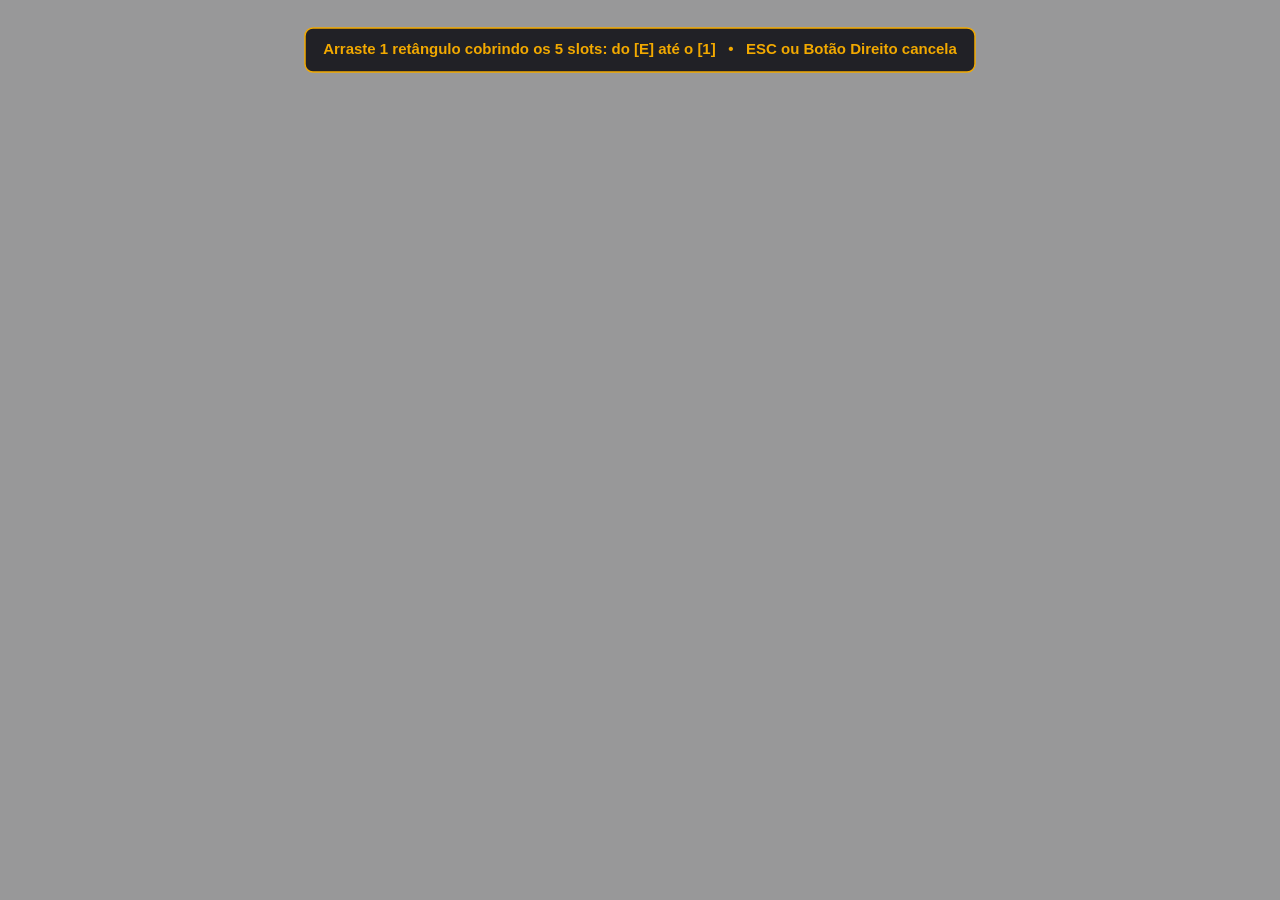
<file: out/selector.html>
<!DOCTYPE html>
<html lang="pt-BR">
<head>
  <meta charset="UTF-8" />
  <title>Selecionar Barra de Skills</title>
  <style>
    * {
      margin: 0;
      padding: 0;
      box-sizing: border-box;
      user-select: none;
    }
    html, body {
      width: 100vw;
      height: 100vh;
      overflow: hidden;
      background: transparent;
      cursor: crosshair;
      font-family: "Segoe UI", Arial, sans-serif;
    }
    canvas {
      display: block;
      width: 100vw;
      height: 100vh;
    }
  </style>
</head>
<body>
  <canvas id="overlay"></canvas>
  <script>
    const SLOTS = ["Ult (E)", "Peito (R)", "Elmo (D)", "Bota (F)", "Poção (1)"];
    const params = new URLSearchParams(window.location.search);
    const vx = parseInt(params.get("vx") || "0", 10);
    const vy = parseInt(params.get("vy") || "0", 10);
    const vw = parseInt(params.get("vw") || String(window.screen.width), 10);
    const vh = parseInt(params.get("vh") || String(window.screen.height), 10);

    const canvas = document.getElementById("overlay");
    const ctx = canvas.getContext("2d");

    let isDragging = false;
    let startX = 0;
    let startY = 0;
    let curX = 0;
    let curY = 0;

    function resize() {
      const dpr = window.devicePixelRatio || 1;
      canvas.width = Math.round(window.innerWidth * dpr);
      canvas.height = Math.round(window.innerHeight * dpr);
      ctx.setTransform(dpr, 0, 0, dpr, 0, 0);
      draw();
    }

    function draw() {
      const W = window.innerWidth;
      const H = window.innerHeight;
      ctx.clearRect(0, 0, W, H);

      // Escurece levemente a tela
      ctx.fillStyle = "rgba(10, 10, 14, 0.42)";
      ctx.fillRect(0, 0, W, H);

      // Instrução no topo
      ctx.save();
      ctx.fillStyle = "rgba(18, 18, 22, 0.88)";
      ctx.strokeStyle = "#f2a900";
      ctx.lineWidth = 1.5;
      const bannerW = 670;
      const bannerH = 44;
      const bx = Math.max(20, (W - bannerW) / 2);
      const by = 28;
      ctx.beginPath();
      ctx.roundRect(bx, by, bannerW, bannerH, 8);
      ctx.fill();
      ctx.stroke();

      ctx.fillStyle = "#f2a900";
      ctx.font = "bold 15px 'Segoe UI', sans-serif";
      ctx.textAlign = "center";
      ctx.textBaseline = "middle";
      ctx.fillText(
        "Arraste 1 retângulo cobrindo os 5 slots: do [E] até o [1]   •   ESC ou Botão Direito cancela",
        bx + bannerW / 2,
        by + bannerH / 2
      );
      ctx.restore();

      if (!isDragging) return;

      const x1 = Math.min(startX, curX);
      const y1 = Math.min(startY, curY);
      const x2 = Math.max(startX, curX);
      const y2 = Math.max(startY, curY);
      const w = x2 - x1;
      const h = y2 - y1;

      if (w < 4 || h < 4) return;

      // Deixa o interior 100% transparente/claro para enxergar nitidamente os ícones do Albion
      ctx.clearRect(x1, y1, w, h);

      // Borda externa dourada
      ctx.strokeStyle = "#f2a900";
      ctx.lineWidth = 2.5;
      ctx.strokeRect(x1, y1, w, h);

      if (w >= 50 && h >= 18) {
        const slotW = w / 5;
        for (let i = 0; i < 5; i++) {
          const sx1 = x1 + i * slotW;
          const sx2 = sx1 + slotW;

          if (i > 0) {
            ctx.save();
            ctx.strokeStyle = "#22c55e";
            ctx.lineWidth = 2;
            ctx.setLineDash([5, 4]);
            ctx.beginPath();
            ctx.moveTo(sx1, y1);
            ctx.lineTo(sx1, y2);
            ctx.stroke();
            ctx.restore();
          }

          // Área central onde o número branco é lido
          const cx1 = sx1 + slotW * 0.16;
          const cy1 = y1 + h * 0.24;
          const cw = slotW * 0.68;
          const ch = h * 0.52;
          ctx.strokeStyle = "rgba(0, 212, 255, 0.85)";
          ctx.lineWidth = 1.2;
          ctx.strokeRect(cx1, cy1, cw, ch);

          // Etiqueta de cada slot acima da barra
          const label = SLOTS[i];
          const lx = (sx1 + sx2) / 2;
          const ly = Math.max(16, y1 - 14);
          ctx.fillStyle = "rgba(0, 0, 0, 0.8)";
          ctx.fillRect(lx - 34, ly - 10, 68, 19);
          ctx.fillStyle = "#ffffff";
          ctx.font = "bold 11px 'Segoe UI', sans-serif";
          ctx.textAlign = "center";
          ctx.textBaseline = "middle";
          ctx.fillText(label, lx, ly);
        }
      }
    }

    function toPhysical(clientX, clientY) {
      const px = vx + Math.round((clientX / window.innerWidth) * vw);
      const py = vy + Math.round((clientY / window.innerHeight) * vh);
      return { px, py };
    }

    async function sendResult(bbox) {
      try {
        if (window.__TAURI__ && window.__TAURI__.core) {
          await window.__TAURI__.core.invoke("finish_region_selection", { bbox });
        } else if (window.__TAURI_INTERNALS__) {
          await window.__TAURI_INTERNALS__.invoke("finish_region_selection", { bbox });
        }
      } catch (err) {
        console.error(err);
      }
    }

    window.addEventListener("resize", resize);
    window.addEventListener("mousedown", (e) => {
      if (e.button === 2) {
        e.preventDefault();
        sendResult(null);
        return;
      }
      if (e.button !== 0) return;
      isDragging = true;
      startX = e.clientX;
      startY = e.clientY;
      curX = e.clientX;
      curY = e.clientY;
      draw();
    });

    window.addEventListener("mousemove", (e) => {
      if (!isDragging) return;
      curX = e.clientX;
      curY = e.clientY;
      draw();
    });

    window.addEventListener("mouseup", (e) => {
      if (!isDragging || e.button !== 0) return;
      isDragging = false;
      const p1 = toPhysical(Math.min(startX, e.clientX), Math.min(startY, e.clientY));
      const p2 = toPhysical(Math.max(startX, e.clientX), Math.max(startY, e.clientY));
      if (p2.px - p1.px >= 60 && p2.py - p1.py >= 20) {
        sendResult({ x1: p1.px, y1: p1.py, x2: p2.px, y2: p2.py });
      } else {
        sendResult(null);
      }
    });

    window.addEventListener("contextmenu", (e) => e.preventDefault());
    window.addEventListener("keydown", (e) => {
      if (e.key === "Escape") {
        sendResult(null);
      }
    });

    resize();
  </script>
</body>
</html>
</file>
